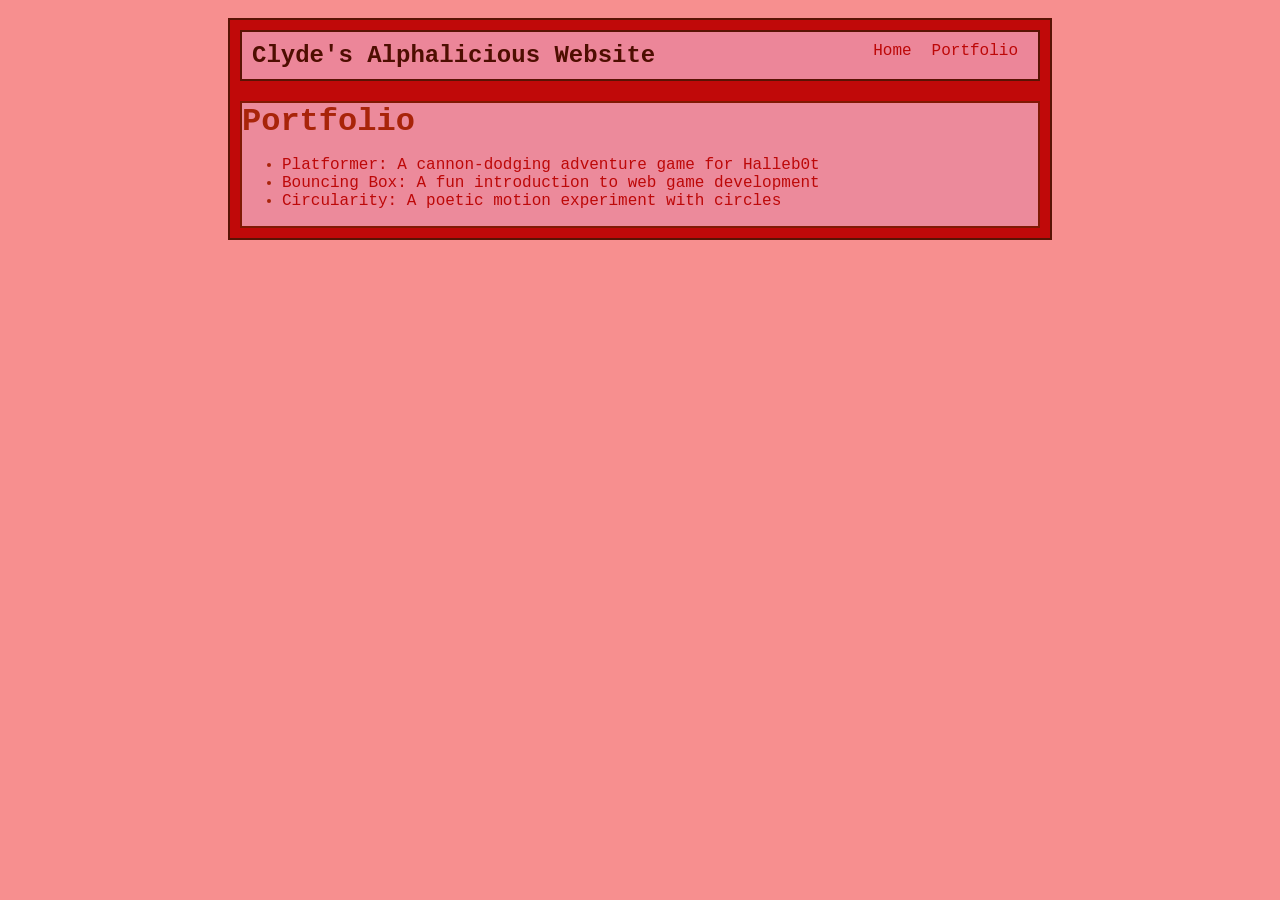
<file: portfolio.html>
<!DOCTYPE html>
<html>
  <head>
    <title>PORTFOLIO</title>
     <link rel="stylesheet" href="style.css" />
  </head>

  <body>

    <div id="all-contents">
       <nav>
<h1>Clyde's Alphalicious Website</h1>
  <ul id="nav-ul">
    <li class="nav-li">
      <a href="index.html">Home</a>
    </li>
    <li class="nav-li">
      <a href="portfolio.html">Portfolio</a>
    </li>
  </ul>
  </nav>

  <main>
<div class="content">
    <h1>Portfolio</h1>
    <ul id="portfolio">
<li>
  <a href="https://creatorchara.github.io/platformer/">Platformer: A cannon-dodging adventure game for Halleb0t</a>
</li>
<li>
  <a href="fsd-projects/bouncing-box/">Bouncing Box: A fun introduction to web game development</a>
</li>
<li>
  <a href="fsd-projects/circularity/">Circularity: A poetic motion experiment with circles</a>
</li>
    </ul>
  </div>
  </main>
    </div>
  </body>
</html>
<head>
  <title> My Alphalicious Website </title>
</head>
</file>
<file: style.css>
body {
    background: rgb(247, 143, 143);
    color: rgb(168, 41, 17,);
    padding: 10px;
    font-family: Lucida Console, Courier New, monospace;
}

#all-contents {
    background: rgb(192, 9, 9);
    border: 2px solid rgb(90, 19, 4);
    padding: 10px;
    max-width: 800px;
    margin: auto;
}

nav {
    background: rgba(255, 187, 214, 0.703);
    border: 2px solid rgb(90, 19, 4);
    padding: 10px;
    display: flex;
    margin: 0 auto;
    color:rgb(78, 14, 1);
}

h1 {
    text-align: bottom;
    display: flex;
    color: rgb (90,19,4);
    flex: 1;
    margin: 0;

}

#nav-ul {
    list-style-type: none;
    display: flex;
    margin: 0;
    padding: 0;
}

.nav-li {
    display: inline-block;
    padding: 0 10px;
}

a {
    text-decoration: none;
    color: rgb(189, 8, 8);
}

main {
    background: rgba(255, 192, 217, 0.703);
    display: flex;
    margin-top: 20px;
    border: 2px solid rgb(128, 25, 4);
    color: rgb(168, 36, 9);
}

.sidebar {
    background: rgb(255, 206, 218);
    margin-right: 25px;
    padding: 10px;
    color: rgb(168, 36, 9);
}

.sidebar-img {
    width: 200px;
}
#interests {
    padding: 8px;
    margin-top: 20px;
}

h2,h3 {
    margin: 0px;
}

@media screen and (min-width: 120px) and (max-width: 1080px) {
  main {
    height: 100ch;
    zoom: 1.5;
    display: grid;
  }

  h1 {
    font-size: 44px;
  }

  h2 {
    font-size: 42px;
  }

  h3 {
    font-size: 36px;
  }

  #all-contents {
    height: 100ch;
    margin: none;
  }

  a {
    font-size: 42px;
  }

  .sidebar {
    margin-right: 0px;
    justify-content: center;
    align-items: center;
  }

  .sidebar-img {
    width: 100%;
  }

  p,
  li {
    font-size: 24px;
  }

  .content {
    align-content: center;
    justify-content: center;
  }
}
</file>
